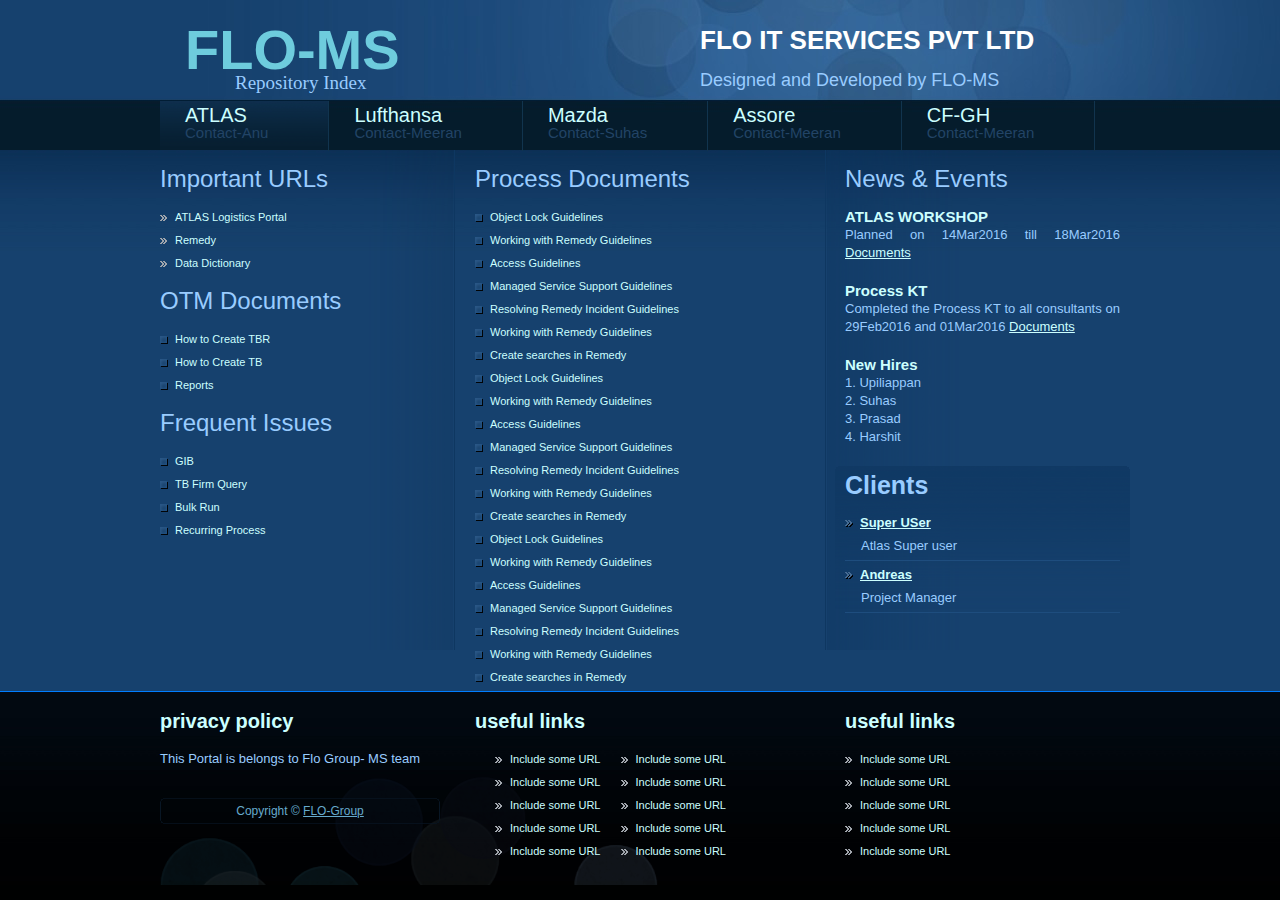
<file: index.html>
<!DOCTYPE html PUBLIC "-//W3C//DTD XHTML 1.0 Transitional//EN" "http://www.w3.org/TR/xhtml1/DTD/xhtml1-transitional.dtd">
<html xmlns="http://www.w3.org/1999/xhtml">
<head>
<meta http-equiv="Content-Type" content="text/html; charset=utf-8" />
<title>FLO - MS Repository Index</title>
<link href="templatemo_style.css" rel="stylesheet" type="text/css" />
</head>
<body>
    <div id="templatemo_top_section">
		
		<div class="templatemo_container">
        	<div id="templatemo_header">

            	<div id="templatemo_logo_area">
                	<h2>FLO-MS</h2>
                    <p>Repository Index</p>
                </div>
                
                <div id="templatemo_header_right">
                	<h2>FLO IT SERVICES PVT LTD</h2>
                  	<p>Designed and Developed by FLO-MS</p>
                </div>
                
                <div id="templatemo_menu">

            		<ul>
            	        <li class="current" onclick="location.href='#';"  style="cursor:pointer;">
                        	<a href="#">ATLAS</a>
                            <p>Contact-Anu</p>
                        </li>
						<li onclick="location.href='lh.html';"  style="cursor:pointer;">
                        	<a href="lh.html">Lufthansa</a>
                            <p>Contact-Meeran</p>
					  </li>
                        <li onclick="location.href='mazda.html';"  style="cursor:pointer;">
                        	<a href="mazda.html">Mazda</a>
                            <p>Contact-Suhas</p>
						</li>
						<li onclick="location.href='assore.html';"  style="cursor:pointer;">
                        	<a href="assore.html">Assore</a>
                            <p>Contact-Meeran</p>
					  </li>
					  <li onclick="location.href='cf.html';"  style="cursor:pointer;">
                        	<a href="cf.html">CF-GH</a>
                            <p>Contact-Meeran</p>
					  </li>
        	           
    	            </ul> 

	            </div>
            </div>

		</div><!-- End Of Container  -->        
   
   </div><!-- End Of Top Section -->   
   
   <div id="templatemo_middle_section">
   
		<div class="templatemo_container">
			<div id="templatemo_content">
            	<div class="templatemo_3_col left_section">
                	
					<h1>Important URLs</h1>
					                    
					<ul class="templatemo_list bullet_arrow">
					<li><a href="#">ATLAS Logistics Portal</a></li>
					<li><a href="#">Remedy </a></li>
					<li><a href="#">Data Dictionary</a></li>
                    
                    </ul>
					<h1>OTM Documents</h1>
					<ul class="templatemo_list">
					<li><a href="#">How to Create TBR</a></li>
					<li><a href="#">How to Create TB</a></li>
					<li><a href="#">Reports</a></li>
					</ul>
					<h1>Frequent Issues</h1>
				  
				   <ul class="templatemo_list">
					<li><a href="#">GIB</a></li>
					<li><a href="#">TB Firm Query</a></li>
					<li><a href="#">Bulk Run</a></li>
					<li><a href="#">Recurring Process</a></li>

					
					</ul>
              </div>
                
              <div class="templatemo_3_col middle">
                	<h1>Process Documents</h1>
				  
				   <ul class="templatemo_list">
					<li><a href="#">Object Lock Guidelines</a></li>
					<li><a href="#">Working with Remedy Guidelines</a></li>
					<li><a href="#">Access Guidelines</a></li>
					<li><a href="#">Managed Service Support Guidelines</a></li>
					<li><a href="#">Resolving Remedy Incident Guidelines</a></li>
					<li><a href="#">Working with Remedy Guidelines</a></li>
					<li><a href="#">Create searches in Remedy</a></li>
					
					<li><a href="#">Object Lock Guidelines</a></li>
					<li><a href="#">Working with Remedy Guidelines</a></li>
					<li><a href="#">Access Guidelines</a></li>
					<li><a href="#">Managed Service Support Guidelines</a></li>
					<li><a href="#">Resolving Remedy Incident Guidelines</a></li>
					<li><a href="#">Working with Remedy Guidelines</a></li>
					<li><a href="#">Create searches in Remedy</a></li>
					
					<li><a href="#">Object Lock Guidelines</a></li>
					<li><a href="#">Working with Remedy Guidelines</a></li>
					<li><a href="#">Access Guidelines</a></li>
					<li><a href="#">Managed Service Support Guidelines</a></li>
					<li><a href="#">Resolving Remedy Incident Guidelines</a></li>
					<li><a href="#">Working with Remedy Guidelines</a></li>
					<li><a href="#">Create searches in Remedy</a></li>
					
				  </ul>
                    
                   
			</div>
                
                <div class="templatemo_3_col right_section">
               	  <h1>News &amp; Events</h1>
                	<h5>ATLAS WORKSHOP</h5>
                    <p>Planned on 14Mar2016 till 18Mar2016  <a href="#">Documents</a></p>
                    
                  <h5>Process KT</h5>
                    <p>Completed the Process KT to all consultants on 29Feb2016 and 01Mar2016  <a href="#">Documents</a></p>
                    
                  <h5>New Hires</h5>
                    <p>1. Upiliappan <br> 2. Suhas <br> 3. Prasad <br> 4. Harshit </p>
				  
				  <div class="templatemo_section_2">
                    	<h3>Clients</h3>
                        <h4><a href="#">Super USer</a></h4>
                      <p>Atlas Super user </p>
                        <div class="templatemo_h_line"></div>
                        <h4><a href="#">Andreas</a></h4>
                      <p>Project Manager </p>
                        <div class="templatemo_h_line"></div>
                    </div>
                </div>
                <div class="cleaner"></div>
            </div>
        </div><!-- End Of Container  -->  
   
   </div><!-- End Of Middle Section  -->   
   
   <div id="templatemo_buttom_section">
		<div class="templatemo_container">
			<div class="templatemo_bottom_panel">
	            <div class="templatemo_3_col bottom_left">
                	<h2>privacy policy</h2>
                    <p>This Portal is belongs to Flo Group- MS team</p>
                    
					<div id="templatemo_footer">                    
	                    <div id="templatemo_footer_top"></div>
                        <div id="templatemo_footer_mid">
                        	Copyright &copy;  <a href="http://www.flo-group.com/">FLO-Group</a><br />
                        </div>
                      <div id="templatemo_footer_bottom"></div>
                        
					</div>
                </div>
                
                <div class="templatemo_3_col bottmo_middle">
					<h2>useful links</h2>
                    <ul class="templatemo_list bullet_arrow_left">
                    	<li><a href="#">Include some URL</a></li>
						<li><a href="#">Include some URL </a></li>
						<li><a href="#">Include some URL</a></li>
						<li><a href="#">Include some URL</a></li>
						<li><a href="#">Include some URL</a></li>
                    </ul>
                    
                    <ul class="templatemo_list bullet_arrow_left">
                    	<li><a href="#">Include some URL</a></li>
						<li><a href="#">Include some URL </a></li>
						<li><a href="#">Include some URL</a></li>
						<li><a href="#">Include some URL</a></li>
						<li><a href="#">Include some URL</a></li>

                    </ul>
                </div>
                
                <div class="templatemo_3_col bottom_right">
                	<h2>useful links</h2>
                    <ul class="templatemo_list bullet_arrow">
                    	<li><a href="#">Include some URL</a></li>
						<li><a href="#">Include some URL </a></li>
						<li><a href="#">Include some URL</a></li>
						<li><a href="#">Include some URL</a></li>
						<li><a href="#">Include some URL</a></li>
                    </ul>
                    
                    
                </div>
                
                <div class="cleaner"></div>
            </div>

        </div><!-- End Of Container  -->   
   </div><!-- End Of Bottom Section  -->   
  
</body>
</html>
</file>
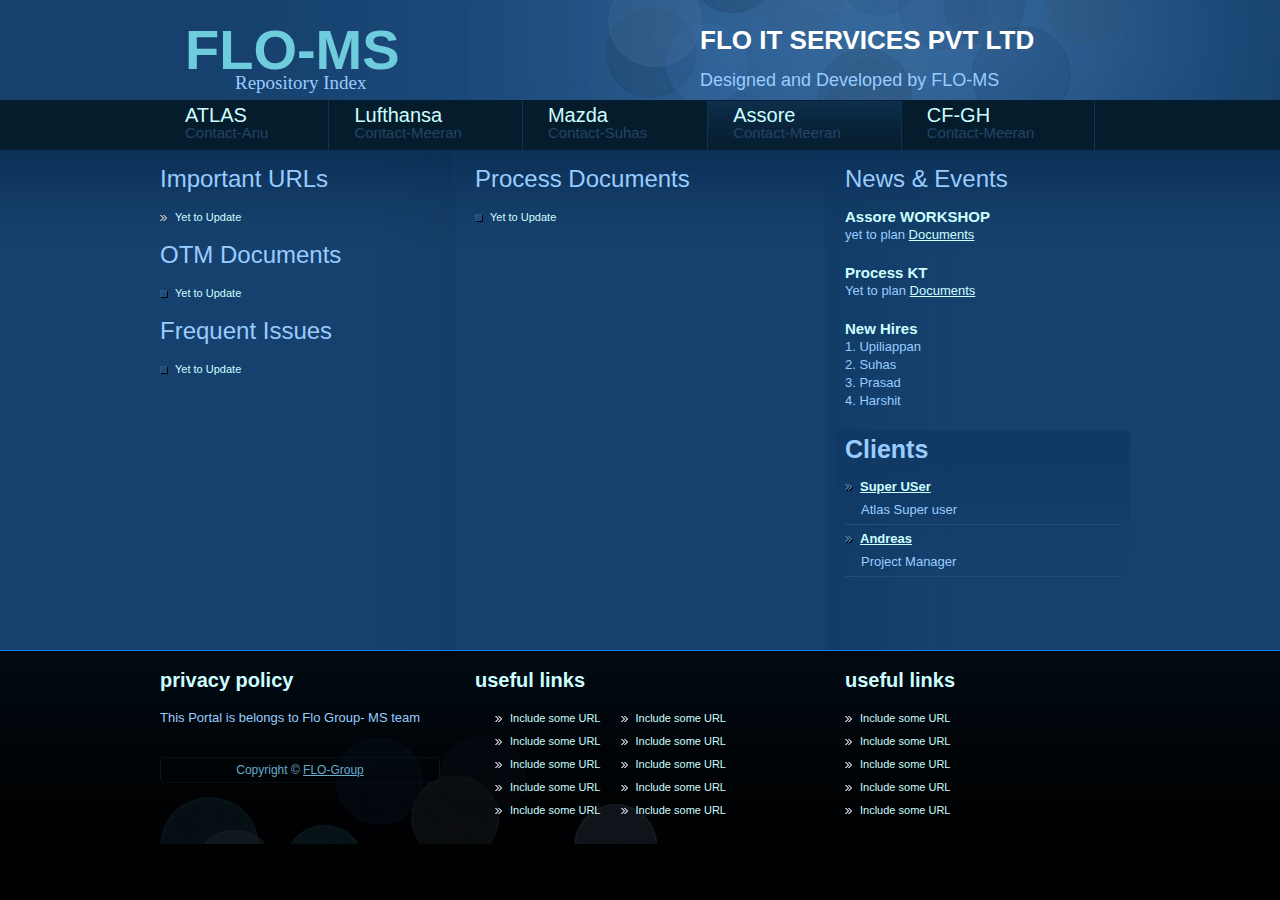
<file: assore.html>
<!DOCTYPE html PUBLIC "-//W3C//DTD XHTML 1.0 Transitional//EN" "http://www.w3.org/TR/xhtml1/DTD/xhtml1-transitional.dtd">
<html xmlns="http://www.w3.org/1999/xhtml">
<head>
<meta http-equiv="Content-Type" content="text/html; charset=utf-8" />
<title>FLO - MS Repository Index</title>
<link href="templatemo_style.css" rel="stylesheet" type="text/css" />
</head>
<body>
    <div id="templatemo_top_section">
		
		<div class="templatemo_container">
        	<div id="templatemo_header">

            	<div id="templatemo_logo_area">
                	<h2>FLO-MS</h2>
                    <p>Repository Index</p>
                </div>
                
                <div id="templatemo_header_right">
                	<h2>FLO IT SERVICES PVT LTD</h2>
                  	<p>Designed and Developed by FLO-MS</p>
                </div>
                
                <div id="templatemo_menu">

            		<ul>
            	        <li onclick="location.href='#';"  style="cursor:pointer;">
                        	<a href="index.html">ATLAS</a>
                            <p>Contact-Anu</p>
                        </li>
						<li onclick="location.href='lh.html';"  style="cursor:pointer;">
                        	<a href="lh.html">Lufthansa</a>
                            <p>Contact-Meeran</p>
					  </li>
                        <li onclick="location.href='mazda.html';"  style="cursor:pointer;">
                        	<a href="mazda.html">Mazda</a>
                            <p>Contact-Suhas</p>
						</li>
						<li class="current" onclick="location.href='assore.html';"  style="cursor:pointer;">
                        	<a href="assore.html">Assore</a>
                            <p>Contact-Meeran</p>
					  </li>
					  <li onclick="location.href='cf.html';"  style="cursor:pointer;">
                        	<a href="cf.html">CF-GH</a>
                            <p>Contact-Meeran</p>
					  </li>
        	           
    	            </ul> 

	            </div>
            </div>

		</div><!-- End Of Container  -->        
   
   </div><!-- End Of Top Section -->   
   
   <div id="templatemo_middle_section">
   
		<div class="templatemo_container">
			<div id="templatemo_content">
            	<div class="templatemo_3_col left_section">
                	
					<h1>Important URLs</h1>
					                    
					<ul class="templatemo_list bullet_arrow">
					<li><a href="#">Yet to Update</a></li>
                    </ul>
                    
					<h1>OTM Documents</h1>
					<ul class="templatemo_list">
					<li><a href="#">Yet to Update</a></li>
					</ul>
					<h1>Frequent Issues</h1>
				  
				   <ul class="templatemo_list">
					<li><a href="#">Yet to Update</a></li>
					</ul>
              </div>
                
              <div class="templatemo_3_col middle">
                	<h1>Process Documents</h1>
				  
				   <ul class="templatemo_list">
					<li><a href="#">Yet to Update</a></li>
				  </ul>
                    
                   
			</div>
                
                <div class="templatemo_3_col right_section">
               	  <h1>News &amp; Events</h1>
                	<h5>Assore WORKSHOP</h5>
                    <p>yet to plan <a href="#">Documents</a></p>
                    
                  <h5>Process KT</h5>
                    <p>Yet to plan <a href="#">Documents</a></p>
                    
                  <h5>New Hires</h5>
                    <p>1. Upiliappan <br> 2. Suhas <br> 3. Prasad <br> 4. Harshit </p>
				  
				  <div class="templatemo_section_2">
                    	<h3>Clients</h3>
                        <h4><a href="#">Super USer</a></h4>
                      <p>Atlas Super user </p>
                        <div class="templatemo_h_line"></div>
                        <h4><a href="#">Andreas</a></h4>
                      <p>Project Manager </p>
                        <div class="templatemo_h_line"></div>
                    </div>
                </div>
                <div class="cleaner"></div>
            </div>
        </div><!-- End Of Container  -->  
   
   </div><!-- End Of Middle Section  -->   
   
   <div id="templatemo_buttom_section">
		<div class="templatemo_container">
			<div class="templatemo_bottom_panel">
	            <div class="templatemo_3_col bottom_left">
                	<h2>privacy policy</h2>
                    <p>This Portal is belongs to Flo Group- MS team</p>
                    
					<div id="templatemo_footer">                    
	                    <div id="templatemo_footer_top"></div>
                        <div id="templatemo_footer_mid">
                        	Copyright &copy;  <a href="http://www.flo-group.com/">FLO-Group</a><br />
                        </div>
                      <div id="templatemo_footer_bottom"></div>
                        
					</div>
                </div>
                
               <div class="templatemo_3_col bottmo_middle">
					<h2>useful links</h2>
                    <ul class="templatemo_list bullet_arrow_left">
                    	<li><a href="#">Include some URL</a></li>
						<li><a href="#">Include some URL </a></li>
						<li><a href="#">Include some URL</a></li>
						<li><a href="#">Include some URL</a></li>
						<li><a href="#">Include some URL</a></li>
                    </ul>
                    
                    <ul class="templatemo_list bullet_arrow_left">
                    	<li><a href="#">Include some URL</a></li>
						<li><a href="#">Include some URL </a></li>
						<li><a href="#">Include some URL</a></li>
						<li><a href="#">Include some URL</a></li>
						<li><a href="#">Include some URL</a></li>

                    </ul>
                </div>
                
                <div class="templatemo_3_col bottom_right">
                	<h2>useful links</h2>
                    <ul class="templatemo_list bullet_arrow">
                    	<li><a href="#">Include some URL</a></li>
						<li><a href="#">Include some URL </a></li>
						<li><a href="#">Include some URL</a></li>
						<li><a href="#">Include some URL</a></li>
						<li><a href="#">Include some URL</a></li>
                    </ul>
                    
                    
                </div>
                
                <div class="cleaner"></div>
            </div>

        </div><!-- End Of Container  -->   
   </div><!-- End Of Bottom Section  -->   
  
</body>
</html>
</file>
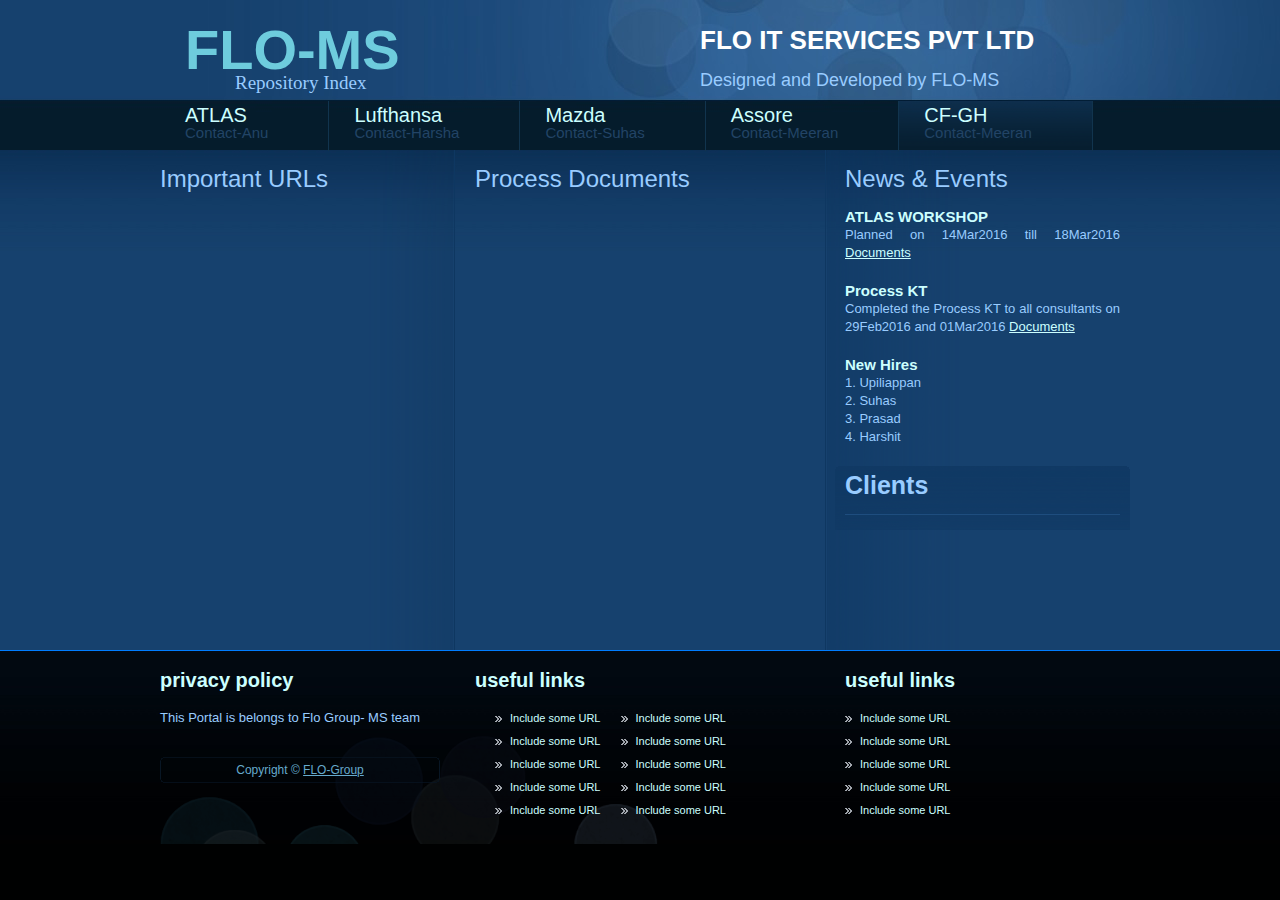
<file: cf.html>
<!DOCTYPE html PUBLIC "-//W3C//DTD XHTML 1.0 Transitional//EN" "http://www.w3.org/TR/xhtml1/DTD/xhtml1-transitional.dtd">
<html xmlns="http://www.w3.org/1999/xhtml">
<head>
<meta http-equiv="Content-Type" content="text/html; charset=utf-8" />
<title>FLO - MS Repository Index</title>
<link href="templatemo_style.css" rel="stylesheet" type="text/css" />
</head>
<body>
    <div id="templatemo_top_section">
		
		<div class="templatemo_container">
        	<div id="templatemo_header">

            	<div id="templatemo_logo_area">
                	<h2>FLO-MS</h2>
                    <p>Repository Index</p>
                </div>
                
                <div id="templatemo_header_right">
                	<h2>FLO IT SERVICES PVT LTD</h2>
                  	<p>Designed and Developed by FLO-MS</p>
                </div>
                
                <div id="templatemo_menu">

            		<ul>
            	        <li onclick="location.href='#';"  style="cursor:pointer;">
                        	<a href="index.html">ATLAS</a>
                            <p>Contact-Anu</p>
                        </li>
						<li onclick="location.href='lh.html';"  style="cursor:pointer;">
                        	<a href="lh.html">Lufthansa</a>
                            <p>Contact-Harsha</p>
					  </li>
                        <li onclick="location.href='mazda.html';"  style="cursor:pointer;">
                        	<a href="mazda.html">Mazda</a>
                            <p>Contact-Suhas</p>
						</li>
						<li onclick="location.href='assore.html';"  style="cursor:pointer;">
                        	<a href="assore.html">Assore</a>
                            <p>Contact-Meeran</p>
					  </li>
					  <li class="current" onclick="location.href='cf.html';"  style="cursor:pointer;">
                        	<a href="cf.html">CF-GH</a>
                            <p>Contact-Meeran</p>
					  </li>
        	           
    	            </ul> 

	            </div>
            </div>

		</div><!-- End Of Container  -->        
   
   </div><!-- End Of Top Section -->   
   
   <div id="templatemo_middle_section">
   
		<div class="templatemo_container">
			<div id="templatemo_content">
            	<div class="templatemo_3_col left_section">
                	
					<h1>Important URLs</h1>
					                    
					
              </div>
                
              <div class="templatemo_3_col middle">
                	<h1>Process Documents</h1>
				  
				   <ul class="templatemo_list">
					
					
					
				  </ul>
                    
                   
			</div>
                
                <div class="templatemo_3_col right_section">
               	  <h1>News &amp; Events</h1>
                	<h5>ATLAS WORKSHOP</h5>
                    <p>Planned on 14Mar2016 till 18Mar2016  <a href="#">Documents</a></p>
                    
                  <h5>Process KT</h5>
                    <p>Completed the Process KT to all consultants on 29Feb2016 and 01Mar2016  <a href="#">Documents</a></p>
                    
                  <h5>New Hires</h5>
                    <p>1. Upiliappan <br> 2. Suhas <br> 3. Prasad <br> 4. Harshit </p>
				  
				  <div class="templatemo_section_2">
                    	<h3>Clients</h3>
						
                       
                        <div class="templatemo_h_line"></div>
                    </div>
                </div>
                <div class="cleaner"></div>
            </div>
        </div><!-- End Of Container  -->  
   
   </div><!-- End Of Middle Section  -->   
   
   <div id="templatemo_buttom_section">
		<div class="templatemo_container">
			<div class="templatemo_bottom_panel">
	            <div class="templatemo_3_col bottom_left">
                	<h2>privacy policy</h2>
                    <p>This Portal is belongs to Flo Group- MS team</p>
                    
					<div id="templatemo_footer">                    
	                    <div id="templatemo_footer_top"></div>
                        <div id="templatemo_footer_mid">
                        	Copyright &copy;  <a href="http://www.flo-group.com/">FLO-Group</a><br />
                        </div>
                      <div id="templatemo_footer_bottom"></div>
                        
					</div>
                </div>
                
                <div class="templatemo_3_col bottmo_middle">
					<h2>useful links</h2>
                    <ul class="templatemo_list bullet_arrow_left">
                    	<li><a href="#">Include some URL</a></li>
						<li><a href="#">Include some URL </a></li>
						<li><a href="#">Include some URL</a></li>
						<li><a href="#">Include some URL</a></li>
						<li><a href="#">Include some URL</a></li>
                    </ul>
                    
                    <ul class="templatemo_list bullet_arrow_left">
                    	<li><a href="#">Include some URL</a></li>
						<li><a href="#">Include some URL </a></li>
						<li><a href="#">Include some URL</a></li>
						<li><a href="#">Include some URL</a></li>
						<li><a href="#">Include some URL</a></li>

                    </ul>
                </div>
                
                <div class="templatemo_3_col bottom_right">
                	<h2>useful links</h2>
                    <ul class="templatemo_list bullet_arrow">
                    	<li><a href="#">Include some URL</a></li>
						<li><a href="#">Include some URL </a></li>
						<li><a href="#">Include some URL</a></li>
						<li><a href="#">Include some URL</a></li>
						<li><a href="#">Include some URL</a></li>
                    </ul>
                    
                    
                </div>
                
                <div class="cleaner"></div>
            </div>

        </div><!-- End Of Container  -->   
   </div><!-- End Of Bottom Section  -->   
  
</body>
</html>
</file>
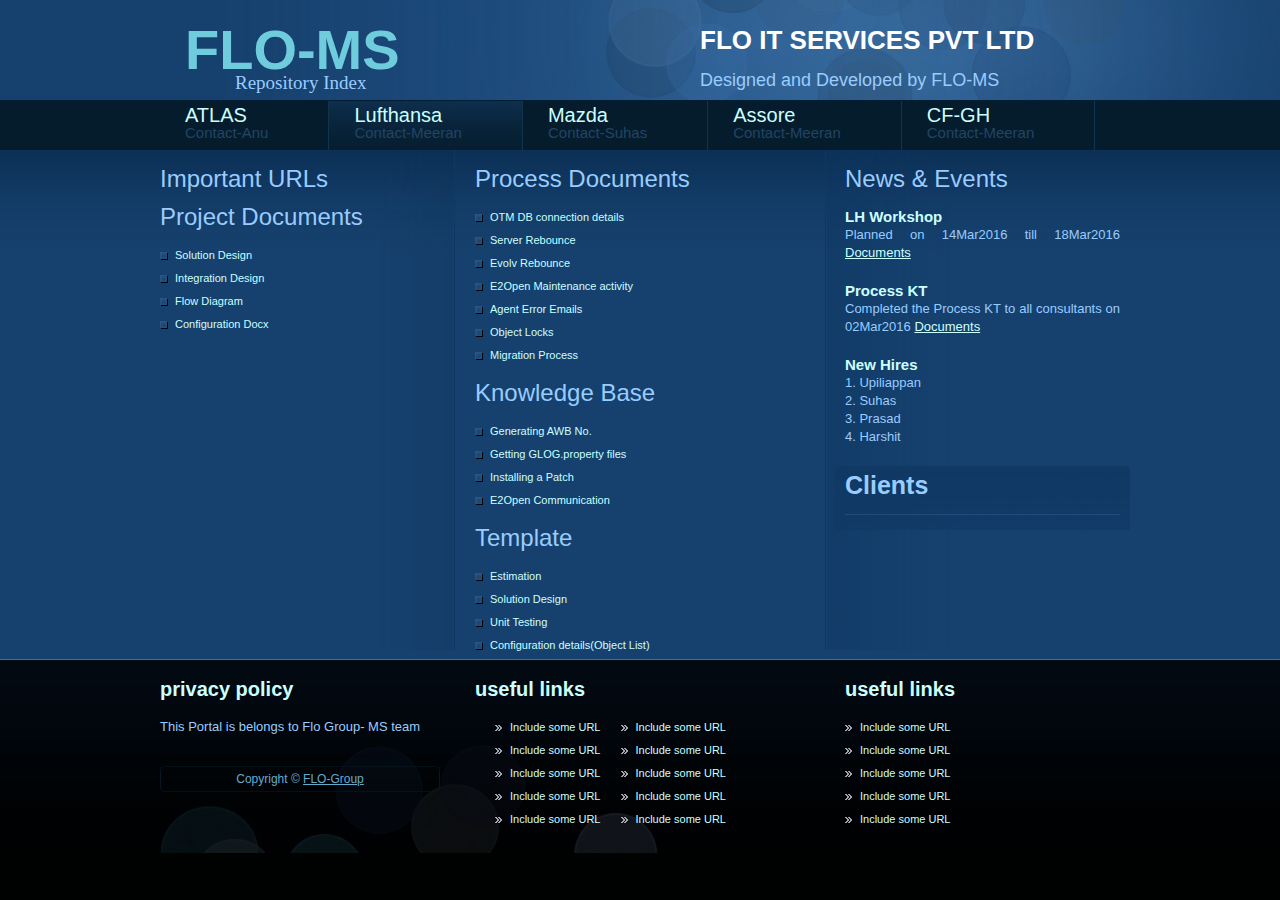
<file: lh.html>
<!DOCTYPE html PUBLIC "-//W3C//DTD XHTML 1.0 Transitional//EN" "http://www.w3.org/TR/xhtml1/DTD/xhtml1-transitional.dtd">
<html xmlns="http://www.w3.org/1999/xhtml">
<head>
<meta http-equiv="Content-Type" content="text/html; charset=utf-8" />
<title>FLO - MS Repository Index</title>
<link href="templatemo_style.css" rel="stylesheet" type="text/css" />
</head>
<body>
    <div id="templatemo_top_section">
		
		<div class="templatemo_container">
        	<div id="templatemo_header">

            	<div id="templatemo_logo_area">
                	<h2>FLO-MS</h2>
                    <p>Repository Index</p>
                </div>
                
                <div id="templatemo_header_right">
                	<h2>FLO IT SERVICES PVT LTD</h2>
                  	<p>Designed and Developed by FLO-MS</p>
                </div>
                
                <div id="templatemo_menu">

            		<ul>
            	        <li onclick="location.href='#';"  style="cursor:pointer;">
                        	<a href="index.html">ATLAS</a>
                            <p>Contact-Anu</p>
                        </li>
						<li class="current" onclick="location.href='lh.html';"  style="cursor:pointer;">
                        	<a href="lh.html">Lufthansa</a>
                            <p>Contact-Meeran</p>
					  </li>
                        <li onclick="location.href='mazda.html';"  style="cursor:pointer;">
                        	<a href="mazda.html">Mazda</a>
                            <p>Contact-Suhas</p>
						</li>
						<li onclick="location.href='assore.html';"  style="cursor:pointer;">
                        	<a href="assore.html">Assore</a>
                            <p>Contact-Meeran</p>
					  </li>
					  <li onclick="location.href='cf.html';"  style="cursor:pointer;">
                        	<a href="cf.html">CF-GH</a>
                            <p>Contact-Meeran</p>
					  </li>
        	           
    	            </ul> 

	            </div>
            </div>

		</div><!-- End Of Container  -->        
   
   </div><!-- End Of Top Section -->   
   
   <div id="templatemo_middle_section">
   
		<div class="templatemo_container">
			<div id="templatemo_content">
            	<div class="templatemo_3_col left_section">
                	
					<h1>Important URLs</h1>
					                    
					
					<h1>Project Documents</h1>
					<ul class="templatemo_list">
					<li><a href="#">Solution Design</a></li>
					<li><a href="#">Integration Design</a></li>
					<li><a href="#">Flow Diagram</a></li>
					<li><a href="#">Configuration Docx</a></li>
					</ul>
					
              </div>
                
              <div class="templatemo_3_col middle">
                	<h1>Process Documents</h1>
				  
				   <ul class="templatemo_list">
					<li><a href="#">OTM DB connection details</a></li>
					<li><a href="#">Server Rebounce</a></li>
					<li><a href="#">Evolv Rebounce</a></li>
					<li><a href="#">E2Open Maintenance activity</a></li>
					<li><a href="#">Agent Error Emails</a></li>
					<li><a href="#">Object Locks</a></li>
					<li><a href="#">Migration Process</a></li>
					
				  </ul>
				  
				  <h1>Knowledge Base</h1>
				  
				   <ul class="templatemo_list">
					<li><a href="#">Generating AWB No.</a></li>
					<li><a href="#">Getting GLOG.property files</a></li>
					<li><a href="#">Installing a Patch</a></li>
					<li><a href="#">E2Open Communication</a></li>
					
					
				  </ul>
                    
					<h1>Template</h1>
					<ul class="templatemo_list">
					<li><a href="#">Estimation</a></li>
					<li><a href="#">Solution Design</a></li>
					<li><a href="#">Unit Testing</a></li>
					<li><a href="#">Configuration details(Object List)</a></li>
					</ul>
                   
			</div>
                
                <div class="templatemo_3_col right_section">
               	  <h1>News &amp; Events</h1>
                	<h5>LH Workshop</h5>
                    <p>Planned on 14Mar2016 till 18Mar2016  <a href="#">Documents</a></p>
                    
                  <h5>Process KT</h5>
                    <p>Completed the Process KT to all consultants on 02Mar2016  <a href="#">Documents</a></p>
                    
                  <h5>New Hires</h5>
                    <p>1. Upiliappan <br> 2. Suhas <br> 3. Prasad <br> 4. Harshit </p>
				  
				  <div class="templatemo_section_2">
                    	<h3>Clients</h3>
                       
                        <div class="templatemo_h_line"></div>
                    </div>
                </div>
                <div class="cleaner"></div>
            </div>
        </div><!-- End Of Container  -->  
   
   </div><!-- End Of Middle Section  -->   
   
   <div id="templatemo_buttom_section">
		<div class="templatemo_container">
			<div class="templatemo_bottom_panel">
	            <div class="templatemo_3_col bottom_left">
                	<h2>privacy policy</h2>
                    <p>This Portal is belongs to Flo Group- MS team</p>
                    
					<div id="templatemo_footer">                    
	                    <div id="templatemo_footer_top"></div>
                        <div id="templatemo_footer_mid">
                        	Copyright &copy;  <a href="http://www.flo-group.com/">FLO-Group</a><br />
                        </div>
                      <div id="templatemo_footer_bottom"></div>
                        
					</div>
                </div>
                
                <div class="templatemo_3_col bottmo_middle">
					<h2>useful links</h2>
                    <ul class="templatemo_list bullet_arrow_left">
                    	<li><a href="#">Include some URL</a></li>
						<li><a href="#">Include some URL </a></li>
						<li><a href="#">Include some URL</a></li>
						<li><a href="#">Include some URL</a></li>
						<li><a href="#">Include some URL</a></li>
                    </ul>
                    
                    <ul class="templatemo_list bullet_arrow_left">
                    	<li><a href="#">Include some URL</a></li>
						<li><a href="#">Include some URL </a></li>
						<li><a href="#">Include some URL</a></li>
						<li><a href="#">Include some URL</a></li>
						<li><a href="#">Include some URL</a></li>

                    </ul>
                </div>
                
                <div class="templatemo_3_col bottom_right">
                	<h2>useful links</h2>
                    <ul class="templatemo_list bullet_arrow">
                    	<li><a href="#">Include some URL</a></li>
						<li><a href="#">Include some URL </a></li>
						<li><a href="#">Include some URL</a></li>
						<li><a href="#">Include some URL</a></li>
						<li><a href="#">Include some URL</a></li>
                    </ul>
                    
                    
                </div>
                
                <div class="cleaner"></div>
            </div>

        </div><!-- End Of Container  -->   
   </div><!-- End Of Bottom Section  -->   
  
</body>
</html>
</file>
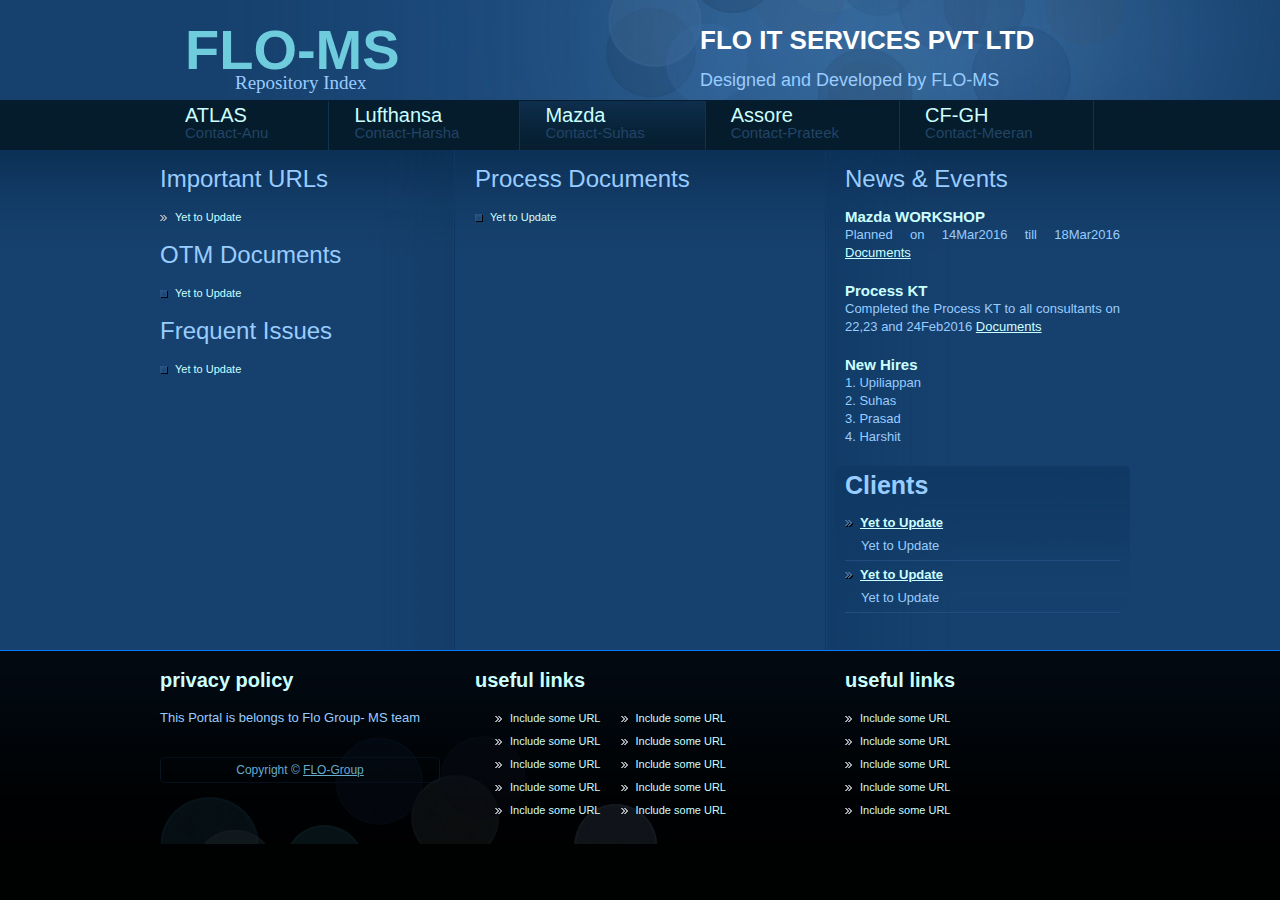
<file: mazda.html>
<!DOCTYPE html PUBLIC "-//W3C//DTD XHTML 1.0 Transitional//EN" "http://www.w3.org/TR/xhtml1/DTD/xhtml1-transitional.dtd">
<html xmlns="http://www.w3.org/1999/xhtml">
<head>
<meta http-equiv="Content-Type" content="text/html; charset=utf-8" />
<title>FLO - MS Repository Index</title>
<link href="templatemo_style.css" rel="stylesheet" type="text/css" />
</head>
<body>
    <div id="templatemo_top_section">
		
		<div class="templatemo_container">
        	<div id="templatemo_header">

            	<div id="templatemo_logo_area">
                	<h2>FLO-MS</h2>
                    <p>Repository Index</p>
                </div>
                
                <div id="templatemo_header_right">
                	<h2>FLO IT SERVICES PVT LTD</h2>
                  	<p>Designed and Developed by FLO-MS</p>
                </div>
                
                <div id="templatemo_menu">

            		<ul>
            	        <li onclick="location.href='#';"  style="cursor:pointer;">
                        	<a href="index.html">ATLAS</a>
                            <p>Contact-Anu</p>
                        </li>
						<li onclick="location.href='lh.html';"  style="cursor:pointer;">
                        	<a href="lh.html">Lufthansa</a>
                            <p>Contact-Harsha</p>
					  </li>
                        <li class="current" onclick="location.href='mazda.html';"  style="cursor:pointer;">
                        	<a href="mazda.html">Mazda</a>
                            <p>Contact-Suhas</p>
						</li>
						<li onclick="location.href='assore.html';"  style="cursor:pointer;">
                        	<a href="assore.html">Assore</a>
                            <p>Contact-Prateek</p>
					  </li>
					  <li onclick="location.href='cf.html';"  style="cursor:pointer;">
                        	<a href="cf.html">CF-GH</a>
                            <p>Contact-Meeran</p>
					  </li>
        	           
    	            </ul> 

	            </div>
            </div>

		</div><!-- End Of Container  -->        
   
   </div><!-- End Of Top Section -->   
   
   <div id="templatemo_middle_section">
   
		<div class="templatemo_container">
			<div id="templatemo_content">
            	<div class="templatemo_3_col left_section">
                	
					<h1>Important URLs</h1>
					                    
					<ul class="templatemo_list bullet_arrow">
					
					<li><a href="#">Yet to Update</a></li>
                    
                    </ul> 
					<h1>OTM Documents</h1>
					<ul class="templatemo_list">
					
					<li><a href="#">Yet to Update</a></li>
					</ul>
					<h1>Frequent Issues</h1>
				  
				   <ul class="templatemo_list">
					<li><a href="#">Yet to Update</a></li>					
					</ul>
              </div>
                
              <div class="templatemo_3_col middle">
                	<h1>Process Documents</h1>
				  
				   <ul class="templatemo_list">
					<li><a href="#">Yet to Update</a></li>
					
				  </ul>
                    
                   
			</div>
                
                <div class="templatemo_3_col right_section">
               	  <h1>News &amp; Events</h1>
                	<h5>Mazda WORKSHOP</h5>
                    <p>Planned on 14Mar2016 till 18Mar2016  <a href="#">Documents</a></p>
                    
                  <h5>Process KT</h5>
                    <p>Completed the Process KT to all consultants on 22,23 and 24Feb2016  <a href="#">Documents</a></p>
                    
                  <h5>New Hires</h5>
                    <p>1. Upiliappan <br> 2. Suhas <br> 3. Prasad <br> 4. Harshit </p>
				  
				  <div class="templatemo_section_2">
                    	<h3>Clients</h3>
                        <h4><a href="#">Yet to Update</a></h4>
                      <p>Yet to Update</p>
                        <div class="templatemo_h_line"></div>
                        <h4><a href="#">Yet to Update</a></h4>
                      <p>Yet to Update</p>
                        <div class="templatemo_h_line"></div>
                    </div>
                </div>
                <div class="cleaner"></div>
            </div>
        </div><!-- End Of Container  -->  
   
   </div><!-- End Of Middle Section  -->   
   
   <div id="templatemo_buttom_section">
		<div class="templatemo_container">
			<div class="templatemo_bottom_panel">
	            <div class="templatemo_3_col bottom_left">
                	<h2>privacy policy</h2>
                    <p>This Portal is belongs to Flo Group- MS team</p>
                    
					<div id="templatemo_footer">                    
	                    <div id="templatemo_footer_top"></div>
                        <div id="templatemo_footer_mid">
                        	Copyright &copy;  <a href="http://www.flo-group.com/">FLO-Group</a><br />
                        </div>
                      <div id="templatemo_footer_bottom"></div>
                        
					</div>
                </div>
                
                <div class="templatemo_3_col bottmo_middle">
					<h2>useful links</h2>
                    <ul class="templatemo_list bullet_arrow_left">
                    	<li><a href="#">Include some URL</a></li>
						<li><a href="#">Include some URL </a></li>
						<li><a href="#">Include some URL</a></li>
						<li><a href="#">Include some URL</a></li>
						<li><a href="#">Include some URL</a></li>
                    </ul>
                    
                    <ul class="templatemo_list bullet_arrow_left">
                    	<li><a href="#">Include some URL</a></li>
						<li><a href="#">Include some URL </a></li>
						<li><a href="#">Include some URL</a></li>
						<li><a href="#">Include some URL</a></li>
						<li><a href="#">Include some URL</a></li>

                    </ul>
                </div>
                
                <div class="templatemo_3_col bottom_right">
                	<h2>useful links</h2>
                    <ul class="templatemo_list bullet_arrow">
                    	<li><a href="#">Include some URL</a></li>
						<li><a href="#">Include some URL </a></li>
						<li><a href="#">Include some URL</a></li>
						<li><a href="#">Include some URL</a></li>
						<li><a href="#">Include some URL</a></li>
                    </ul>
                    
                    
                </div>
                
                <div class="cleaner"></div>
            </div>

        </div><!-- End Of Container  -->   
   </div><!-- End Of Bottom Section  -->   
  
</body>
</html>
</file>
<file: templatemo_style.css>
/*
CSS Credit: http://www.templatemo.com
*/

html {
	background: #000101;
}

body {
	margin: 0;
	padding:0;
	font-family: Arial, Helvetica, sans-serif;
	font-size: 12px;
	line-height: 1.5em;
	width: 100%;
	display: table;
	background: #000000;
}

a:link, a:visited {	color: #CCFFFF; text-decoration: underline; }
a:active, a:hover { color: #CCFF33; text-decoration: none; }

p {
	font-size: 13px;
	color: #99CCFF;
	text-align: justify;
	margin: 0 0 20px 0;		
}

h1 {
	font-size: 24px;
	color: #99CCFF;
	font-weight: normal;
	margin: 20px 0 20px 0;
}

h2 {
	font-size: 20px;
	color: #CCFFFF;
	margin: 0 0 20px 0;		
}

h3 {
	font-size: 25px;
	color: #99CCFF;
	margin: 0 0 20px 0;
}

h4 {
	font-size: 13px;
	color: #CCFFFF;
	margin: 0 0 20px 5px;
	background: url(images/templatemo_bullet_arrow.png) no-repeat;
	background-position: 0 6px ;
	padding: 0 0 0 15px;	
}
h5 {
	font-size: 15px;
	color: #CCFFFF;
	margin: 0 0 0 0;		
}
.templatemo_container {
	width: 960px;
	margin:  0 auto;
}

#templatemo_top_section {
	width: 100%;
	height: 150px;
	background: url(images/templatemo_top_bg.jpg) repeat-x;
}

#templatemo_header {
	width: 960px;
	height: 149px;
	padding: 1px 0 0 0;
}

#templatemo_logo_area {
	float: left;
	color: #fff;
	width: 300px;
	height: 60px;
	margin: 40px 0 0 25px;
}

#templatemo_logo_area h2 {
	font-size: 56px;
	color: #6eccdd;
	margin: 0 0 15px 0;
}

#templatemo_logo_area p {
	font-size: 19px;
	color: #99CCFF;
	font-family: "Times New Roman", Times, serif;
	margin: 0 0 0 50px;
}

#templatemo_header_right {
	float: right;	
	width: 420px;
	height:60px;
	margin: 30px 0 0 0;
}

#templatemo_header_right h2 {
	color: #FFFFFF;
	font-size: 26px;
	font-family: Verdana, Arial, Helvetica, sans-serif;
}

#templatemo_header_right p {
	margin: 0;
	color: #99CCFF;
	font-family: Tahoma, Geneva, sans-serif;
	font-size: 18px;
	line-height: 1.3em;
}

#templatemo_menu {
	float: left;
	width: 960px;
	height: 45px;
	padding: 0 0 0 0;
	margin: 0 0 0 0;
}

#templatemo_menu ul {
	margin: 0px;
	padding: 0 0 0 0;
	width: 960px;
	list-style: none;
}

#templatemo_menu ul li {
	display: inline;
}

#templatemo_menu ul li {
	float: left;
	height: 45px;
	padding: 5px 60px 0 25px;	
	text-align: center;
	font-size: 12px;
	text-align: left;
	text-decoration: none;
	border-right: 1px solid #11344e;
	font-size: 20px;
	outline: none;
	color: #d0e6ff;
}

#templatemo_menu ul li p {
	color: #224466;
	font-size: 15px;
	text-align: left;
	margin: 0 0 0 0;
}

#templatemo_menu ul li a {
	text-decoration: none;
}

#templatemo_menu ul li a:hover {
	text-decoration: none;
}

#templatemo_menu .last {
	border-right: none;
}

#templatemo_menu li:hover, #templatemo_menu .current {
	background: url(images/templatemo_menu_current.png) top  repeat-x;
}

#templatemo_middle_section {
	background: url(images/templatemo_middle_bg.jpg) #16416e repeat-x;
	border-bottom: 1px solid #007dff;
}

#templatemo_buttom_section {
	background: url(images/templatemo_buttom_bg.jpg) #000101 repeat-x top;
}

#templatemo_content {
	width: 960px;
}

.templatemo_3_col {
	float: left;	
	width: 275px;
	padding: 0 0;	
}

.middle {
	margin: 0 20px;
	min-height: 480px;
	width: 330px;
	
}

.right_section {
	background: url(images/templatemo_shape_right.png) repeat-y left;
	min-height: 480px;
	padding: 0 0 20px 20px;
}

.left_section {
	background: url(images/templatemo_shape_left.png) repeat-y right;
	min-height: 480px;
	padding: 0 20px 20px 0;
}

.mid_img {
	margin: 0 0 10px 0;	
}

.image {
	float: left;
	margin: 0 10px 10px 0;
}

.templatemo_section_2 {
	width: 275px;
	background: url(images/templatemo_section_1.png) no-repeat top;
	margin: 20px 0 0 -10px;
	padding: 10px;
}

.templatemo_section_2 h4 {
	margin: 0 0 5px 0;
}

.templatemo_section_2 p {
	margin: 0 0 5px 16px;
}

.templatemo_bottom_panel {
	background: url(images/templatemo_bottom_panel_bg.png) no-repeat bottom left;
	width: 960px;
}

.bottmo_middle {
	margin: 20px 20px;
	width: 330px;
	
}

.bottom_right {
	padding: 20px 0 20px 20px;
}

.bottom_left {
	padding: 20px 20px 20px 0;
}

.templatmo_newsletter {
	background: url(images/templatemo_newsletter_bg.png);
	width: 266px;
	height: 156px;
	font-family: "Times New Roman", Times, serif;
}

.templatmo_newsletter h4 {
	font-size: 15px;
	color: #000;
	margin: 2px 0 0 8px;
	background: none;
}

.templatmo_newsletter p {
	font-size: 13px;
	color: #141414;
	margin: 15px 0 0 60px;
}

.templatemo_h_line {
	height: 0px;
	border-top: 1px solid #1e4d7e;
	margin: 0 0 5px 0;
}

.templatemo_more {
	float: right;
	background: url(images/templatemo_more.png) no-repeat;
	width: 81px;
	font-size: 13px;
	text-align: center;
	margin: 10px 10px 10px 0;
	color: #ffc600;
	padding: 3px 0 0 0;
}

form {
	margin: 15px 0 0 0;
}

label { 
	float: left;
	font-family: Tahoma, Geneva, sans-serif;
	font-size:13px;
	color: #202020;
	margin: 0 0 0 10px;
}

.field {
	float: left;
	width: 116px;
	height: 19px;
	border: none;	
	color : #000;
	font-size: 12px;
	background: url(images/templatemo_textbox.jpg) no-repeat;
	margin: 0 0 0 10px;
	padding: 2px 5px 0 5px;
}

.button {
	width: 60px;
	height: 20px;
	font-size: 11px;
	border: none;	
	color: #424242;
	background: url(images/templatemo_subscribe.png) no-repeat;
	background-position: 10px 9px;
	margin: 0 0 0 0;
	cursor: pointer;
	text-decoration: underline;	
}

.templatemo_more a {
	color: #ffc600;
	text-decoration: none;
}

.templatemo_more:hover {
	text-decoration: underline;	
}

.templatemo_list {
	list-style: none;
	font-family: Tahoma, Geneva, sans-serif;
	font-size: 11px;
	color: #a0a5ac;
	padding: 0;
	margin: 0;
}

.templatemo_list li {
	background: url(images/templatemo_bullet.png) no-repeat;
	background-position: 0 6px;
	padding: 0 0 0 15px;
	margin: 0 0 5px 0;
}

.templatemo_list a {
	color: #CCFFFF;
	text-decoration: none;
}

.templatemo_list a:hover {
	color: #CCFF00;
	text-decoration: none;
}

.bullet_arrow {
	margin: 0 0 0 0;
}

.bullet_arrow li {
	background: url(images/templatemo_bullet_arrow_2.png) no-repeat;
	background-position: 0 7px;
	padding: 0 0 0 15px;
	margin: 0 0 5px 0;
}

.bullet_arrow_left {
	float: left;
	margin: 0 0 0 20px;
}
.bullet_arrow_left li {
	background: url(images/templatemo_bullet_arrow_2.png) no-repeat;
	background-position: 0 7px;
	padding: 0 0 0 15px;
	margin: 0 0 5px 0;
}

#templatemo_footer {
	width: 280px;
	color: #66AACC;
	margin: 0 0 10px 0;
	text-align: center;
	padding: 10px 0;
}

#templatemo_footer_top {
	width: 280px;
	height: 4px;
	background: url(images/templatemo_footer_top.png) no-repeat;
}
#templatemo_footer_mid {
	width: 270px;
	background: url(images/templatemo_footer_mid.png);
	padding: 0 5px;
}

#templatemo_footer_bottom {
	width: 280px;
	height: 4px;
	background: url(images/templatemo_footer_bottom.png) no-repeat;
}

#templatemo_footer a {
	color: #66AACC;
}

.cleaner {
	clear: both;
	height: 0;
	margin: 0;
	padding: 0;
}

.cleaner_width_left {
	float: left;
	width: 50px;
	height: 1px;
}

.cleaner_width_right {
	float: right;
	width: 50px;
	height: 1px;
}
</file>
